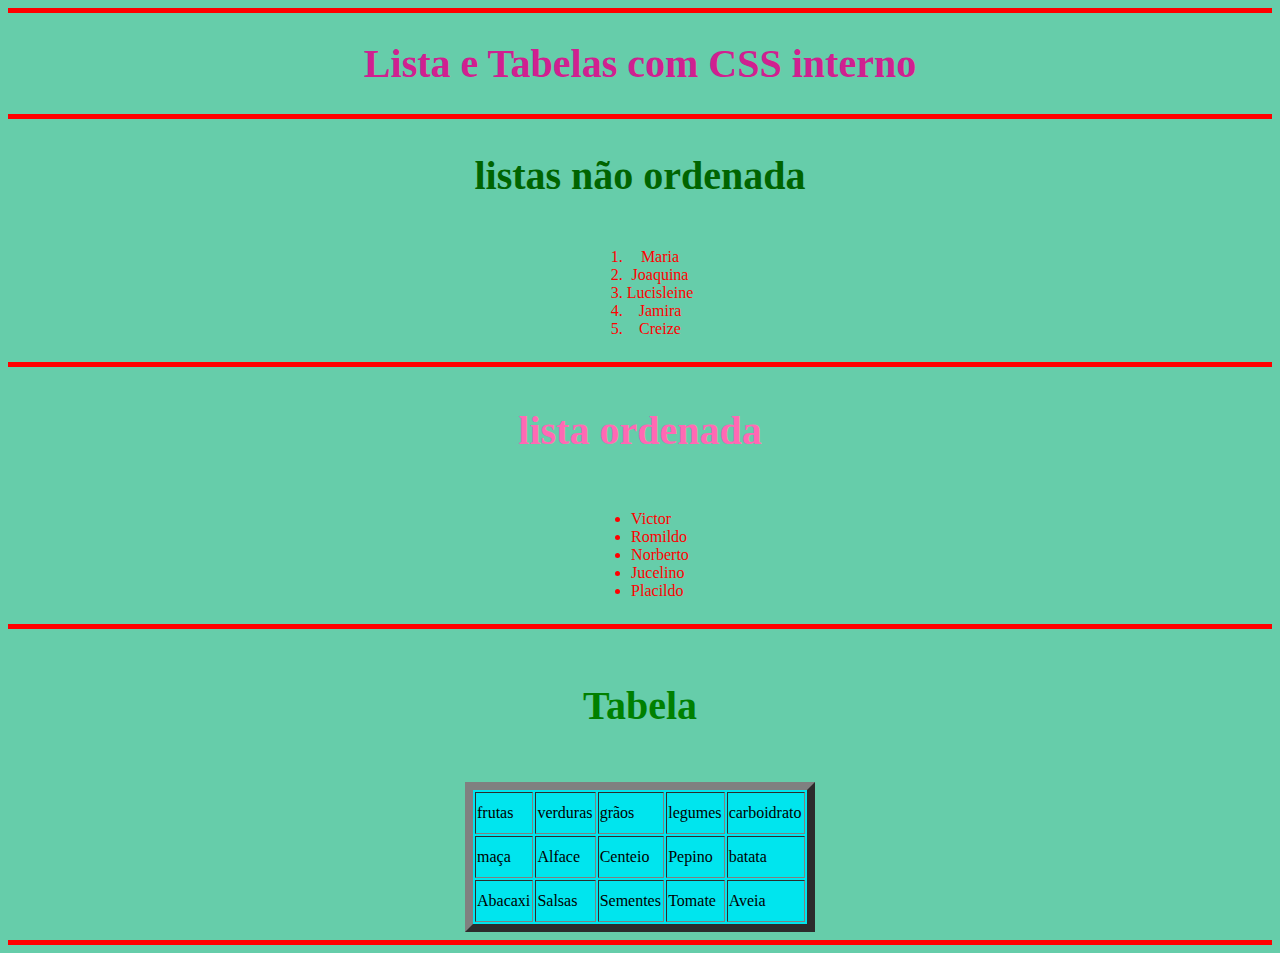
<file: tabela_lista.CSS_2L03/index.html>
<!DOCTYPE html>
<html lang="pt-br">
<head>
    <meta charset="UTF-8">
    <title> tabel </title>
    <style>

        h1{
            color: #D02090;
            font-size: 250%;
            text-align: center;
            font-family: 'Times New Roman', Times, serif;
        }

        h2{color: #006400;
            font-size: 250%;
            text-align: center;
            font-family: 'Times New Roman', Times, serif;
        }

        h3{
            color: #FF69B4;
            font-size: 250%;
            text-align: center;
            font-family: 'Times New Roman', Times, serif;
        }

        h4{
            color: green;
            font-size: 250%;
            text-align: center;
            font-family: 'Times New Roman', Times, serif;
        }
        li{
            color: red;
        }
        body{
            background-color: mediumaquamarine;
        }

        .tabela{
            display: flex;
            flex-direction: row;
            justify-content: center;
            align-items: center;

        }
        table{
            background-color:#00E5EE;
            width: 350px;
            height: 150px;
        }
        .ordenada{
            display: flex;
            justify-content: center;
            align-items: center;
        }

        .naoordenada{
            display: flex;
            justify-content: center;
            align-items: center;
        }

    </style>

</head>

<body>
    <div class="fundo">

    </div>

    <hr size="5" color="red">

    <h1 align="center">Lista e Tabelas com CSS interno</h1>

    <hr size="5" color="red">
    
    <h2 align="center"> listas não ordenada</h2>
    
    <div class="ordenada">

    <ol align="center">

        <li>Maria</li>
        <li>Joaquina</li>
        <li>Lucisleine</li>
        <li>Jamira</li>
        <li>Creize</li>

    </ol>

    </div>

    <hr size="5" color="red">

    <h3 align="center">lista ordenada</h3>

    <div class="naoordenada">

    <ul>

        <li>Victor</li>
        <li>Romildo</li>
        <li>Norberto</li>
        <li>Jucelino</li>
        <li>Placildo</li>

    </ul>

    </div>

    <hr size="5" color="red">

    <h4 align="center"> Tabela </h4>
    
    <div class="tabela">

        <table border="8">

    <tr>

        <td>frutas</td> 
        <td>verduras</td> 
        <td>grãos</td> 
        <td>legumes</td>
        <td>carboidrato</td> 
        
    </tr>

    <tr>

         <td>maça</td> 
         <td>Alface</td>
         <td>Centeio</td>
         <td>Pepino</td>
         <td>batata</td>

    </tr>

    <tr>

        <td>Abacaxi</td>
        <td>Salsas</td>
        <td>Sementes</td>
        <td>Tomate</td>
        <td>Aveia</td>

    </tr>

    </table>

    </div>

    <hr size="5" color="red">

</body>

</html>
</file>
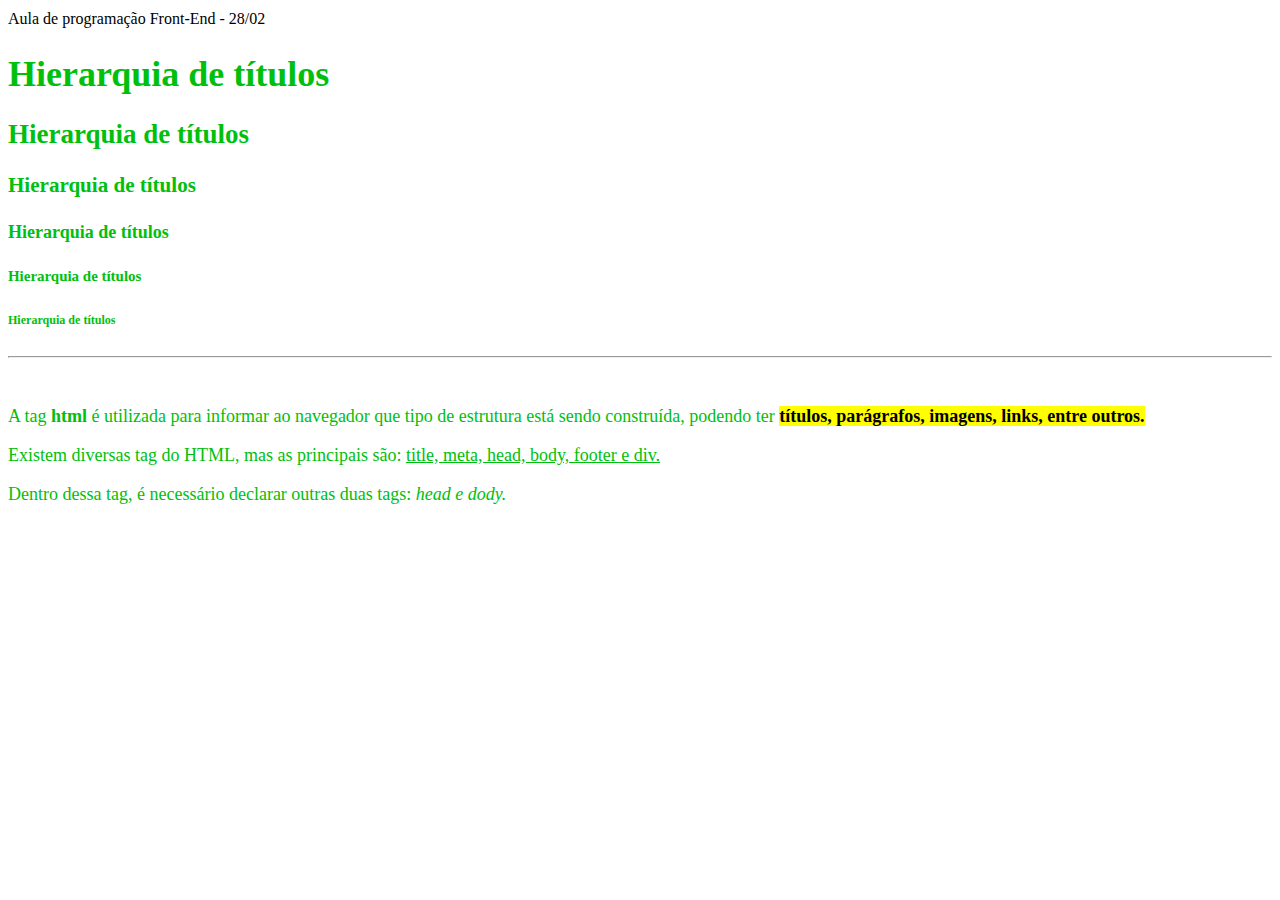
<file: aula1.html>
<!DOCTYPE html>
 <html>
     <head>
         <meta chaarset=``UTF-8``>
        <title>AULA1 - ESTRUTURA BÁSICA</title>
     </head>
     <body>
          Aula de programação Front-End - 28/02

         <font color=#ORCHID size=4>
         <h1> Hierarquia de títulos</h1>

         <font clor=#INDIGO size=4>
         <h2> Hierarquia de títulos</h2>
         
         <h3> Hierarquia de títulos</h3>
         <h4> Hierarquia de títulos</h4>
         <h5> Hierarquia de títulos</h5>
         <h6> Hierarquia de títulos</h6>


         <hr>
         <br>

        <p> A tag <strong> html </strong> é utilizada para informar ao navegador que tipo de estrutura está
         sendo construída, podendo ter <strong><mark> títulos, parágrafos, imagens, links, entre outros.</mark></strong></p>
        <p> Existem diversas tag do HTML, mas as principais são: <u> title, meta, head, body,
         footer e div.</u></p>
        <p> Dentro dessa tag, é necessário declarar outras duas tags: <em>head e dody.
        </em></p>

    </body>
</html>
</file>
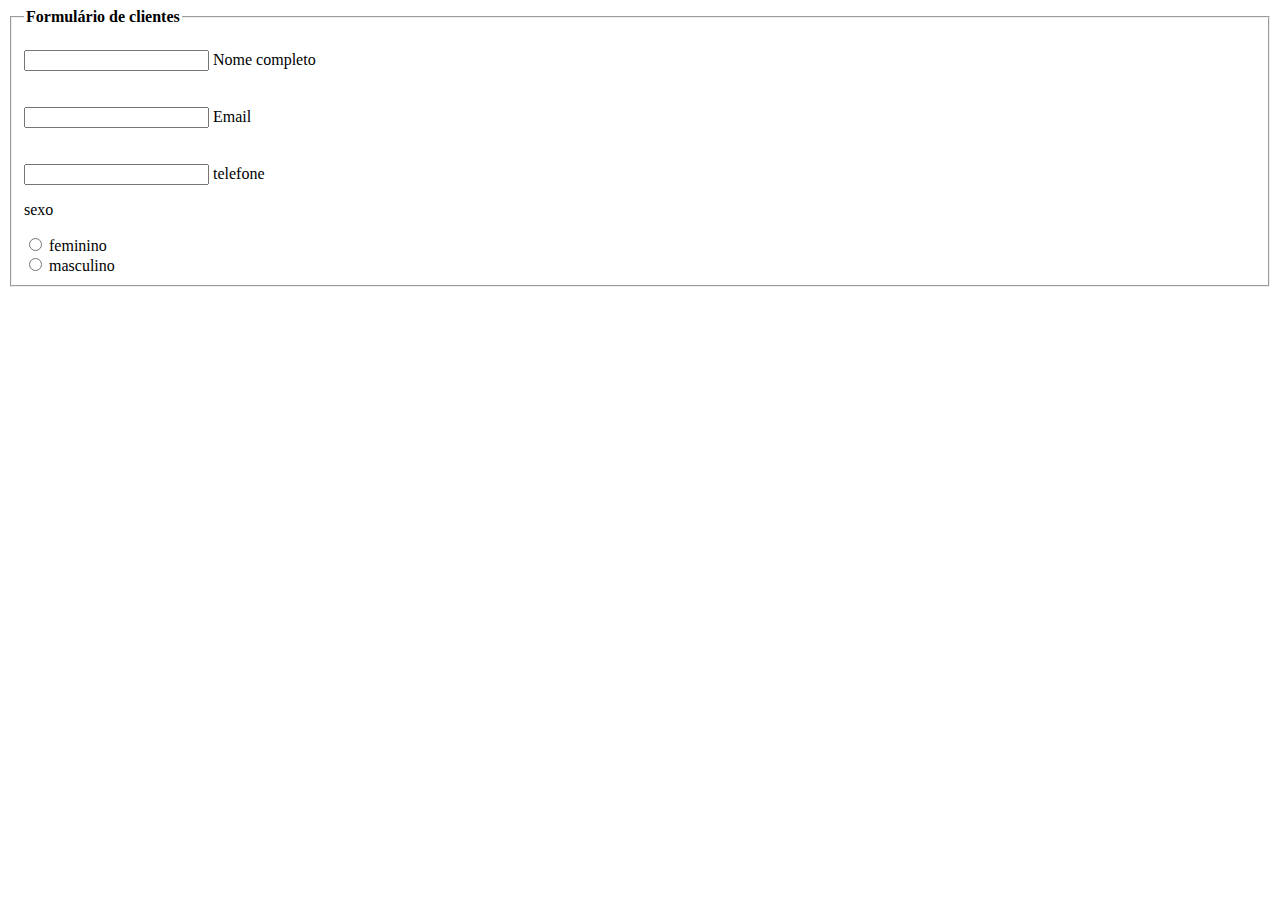
<file: formulario_25_04.html>
<!DOCTYPE html>
<html>
    <head>
        <title> css externo - formulario 25/04 </title>
    </head>
    <body>
    </body>
        <header>

        </header>

        <main>
            <section>
                <form>
                    <fieldset>
                        <legend><strong> Formulário de clientes </strong></legend>
                        <br>

                    <section>
                        <input type="text" name="name" id="name" class="inputUser" required>

                        <label for="name"  class="labelinput">Nome completo </label>

                    </section>

                        <br><br>

                     <section>
                        <input type="text" name="email" id="email" class="inputUser" required>

                        <label for="email"  class="labelinput">Email </label>

                    </section>

                    <br><br>

                     <section>
                        <input type="text" name="telefone" id="telefone" class="inputUser" required>

                        <label for="telefone"  class="labelinput">telefone</label>

                    </section>

                    <p>sexo</p>
                    <input type="radio" name="genero" id="feminino" value="feminino" required>
                    <label for="feminino">feminino</label>
                    <br>
                     <input type="radio" name="genero" id="masculino" value="masculino" required>
                    <label for="masculino">masculino</label>
                    <br>








                    </fieldset>
</file>
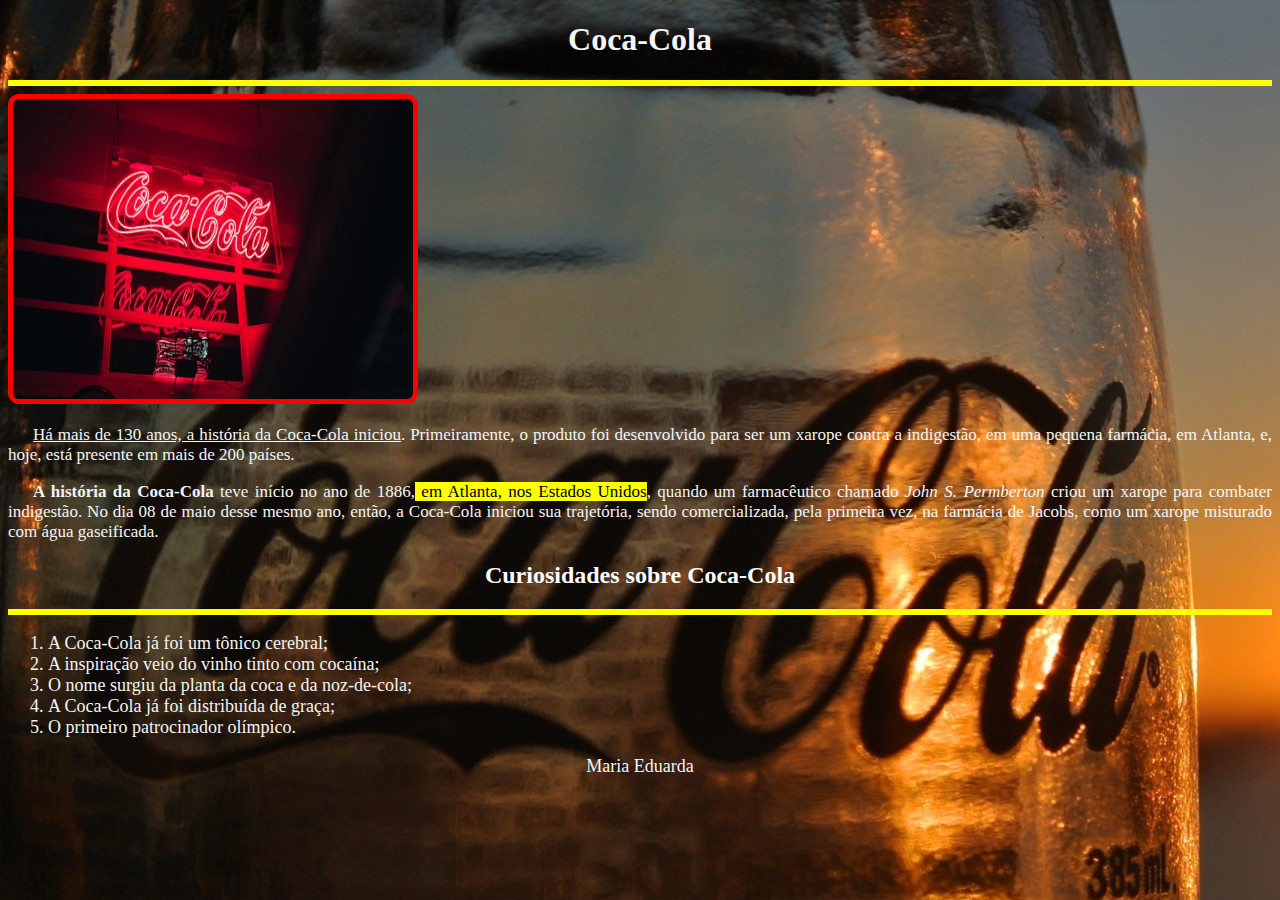
<file: atividade_avaliativa_03_04/Atividade_Avaliativa_03_04.html>
<!DOCTYPE html>
<html lang="pt=br">
    <head>
        <meta charset="UTF-8">
        <title> Atividade Avaliativa 03/04 </title>

        <style>
        Body{
            background-image: url("coca2.jpg");
        }
        h1{
            text-align: center;
            color:whitesmoke;
        }
         img{
            width: 400px;
            height: 300px;
            border: 5px solid red;
            border-radius: 11px;
        }
        p{
         text-indent: 25px;
         font-size: 17px;
         color:whitesmoke;
         text-align: justify;
        }
        h2{
            text-align: center;
            color:white;
        }
        ol{
            color: WhiteSmoke;
            font-size: 18px;
        }
        footer{
            text-align: center;
            color: whitesmoke;
            font-size: 18px;
        }
        </style>

    </head>

    <body>
        <h1> Coca-Cola </h1>

        <hr color="#FFFF00" size = 6px>

        <img src="coca.jpg">

        <p><u>Há mais de 130 anos, a história da Coca-Cola iniciou</u>. Primeiramente, o produto foi desenvolvido para ser um xarope contra a indigestão, em uma pequena farmácia, em Atlanta, e, hoje, está presente em mais de 200 países.</p>

        <p><strong>A história da Coca-Cola</strong> teve início no ano de 1886,<mark> em Atlanta, nos Estados Unidos</mark>, quando um farmacêutico chamado<em> John S. Permberton</em> criou um xarope para combater indigestão. No dia 08 de maio desse mesmo ano, então, a Coca-Cola iniciou sua trajetória, sendo comercializada, pela primeira vez, na farmácia de Jacobs, como um xarope misturado com água gaseificada.</p>

        <h2>Curiosidades sobre Coca-Cola</h2>

        <hr hr color="#FFFF00" size = 6px>

        
        <ol>
            <li>A Coca-Cola já foi um tônico cerebral;</li>
            <li>A inspiração veio do vinho tinto com cocaína;</li>
            <li>O nome surgiu da planta da coca e da noz-de-cola;</li>
            <li>A Coca-Cola já foi distribuída de graça;</li>
            <li>O primeiro patrocinador olímpico.</li>
        </ol>


        <footer> Maria Eduarda</footer>

    </body>

</html>
</file>
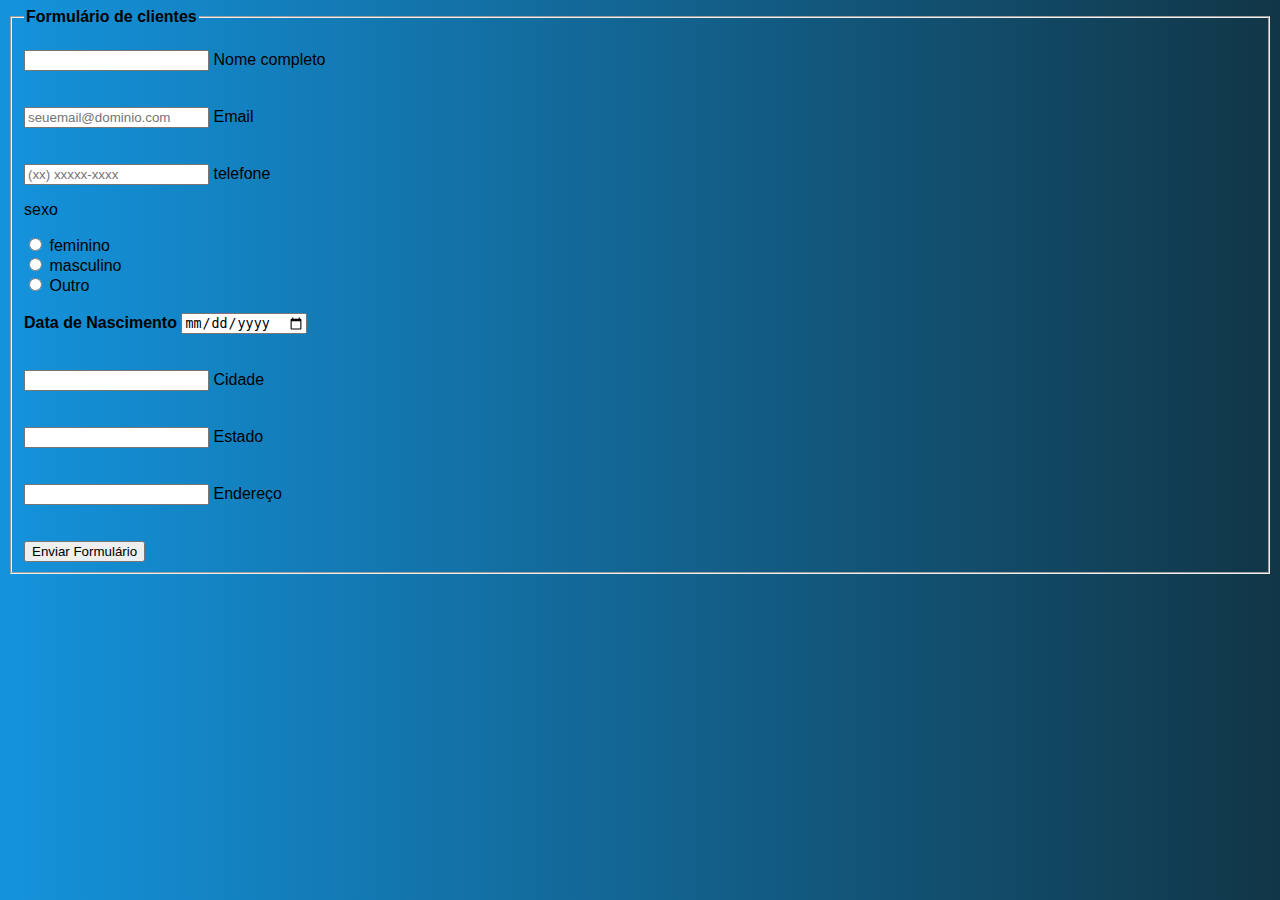
<file: formulario_08_05/formulario_08_05.html>
<!DOCTYPE html>
<html>
    <head>
        <title> css externo - formulario 25/04, 08/05 </title>
        <link rel="stylesheet" href="formulario.css">
    </head>
    <body>
    </body>
        <header>

        </header>

        <main>
            <section class="=box">
                <form>
                    <fieldset>
                        <legend><strong> Formulário de clientes </strong></legend>
                        <br>

                    <section class="=inputbox">
                        <input type="text" name="name" id="name" class="inputUser" required>
                        <label for="name"  class="labelinput">Nome completo </label>

                    </section>

                        <br><br>

                     <section class="=inputbox">
                        <input type="text" name="email" id="email" class="inputUser" required placeholder="seuemail@dominio.com">
                        <label for="email"  class="labelinput">Email </label>

                    </section>

                    <br><br>

                     <section class="=inputbox">
                        <input type="text" name="telefone" id="telefone" class="inputUser" required placeholder="(xx) xxxxx-xxxx">
                        <label for="telefone"  class="labelinput">telefone</label>

                    </section>

                    <p>sexo</p>

                    <input type="radio" name="genero" id="feminino" value="feminino" required>
                    <label for="feminino">feminino</label>

                    <br>

                     <input type="radio" name="genero" id="masculino" value="masculino" required>
                    <label for="masculino">masculino</label>

                    <br>

                    <input type="radio" name="genero" id="outro" value="outro" required>
                    <label for="outro">Outro</label>

                    <br><br>

                    <label for="data_nascimento"><strong>Data de Nascimento</strong></label>
                    <input type="date" name="data_nascimento" id="data_nascimento" required>

                    <br><br><br>

                    <section class="=inputbox">
                     <input type="text" name="cidade" id="cidade" class="inputUser" required>
                     <label for="cidade" class="labelinput">Cidade</label>

                    </section>

                    <br><br>

                    <section class="=inputbox">
                    <input type="text" name="estado" id="estado" class="inputUser" required>
                    <label for="estado" class="labelinput">Estado</label>

                    </section>

                    <br><br>

                    <section class="=inputbox">
                    <input type="text" name="endereco" id="endereco" class="inputUser" required>
                    <label for="endereco" class="labelinput">Endereço</label>
                    </section>

                    <br><br>

                    <input type="submit" value="Enviar Formulário" id="enviar">

                    </fieldset>

                    </form>
            </section>
        </main>
</file>
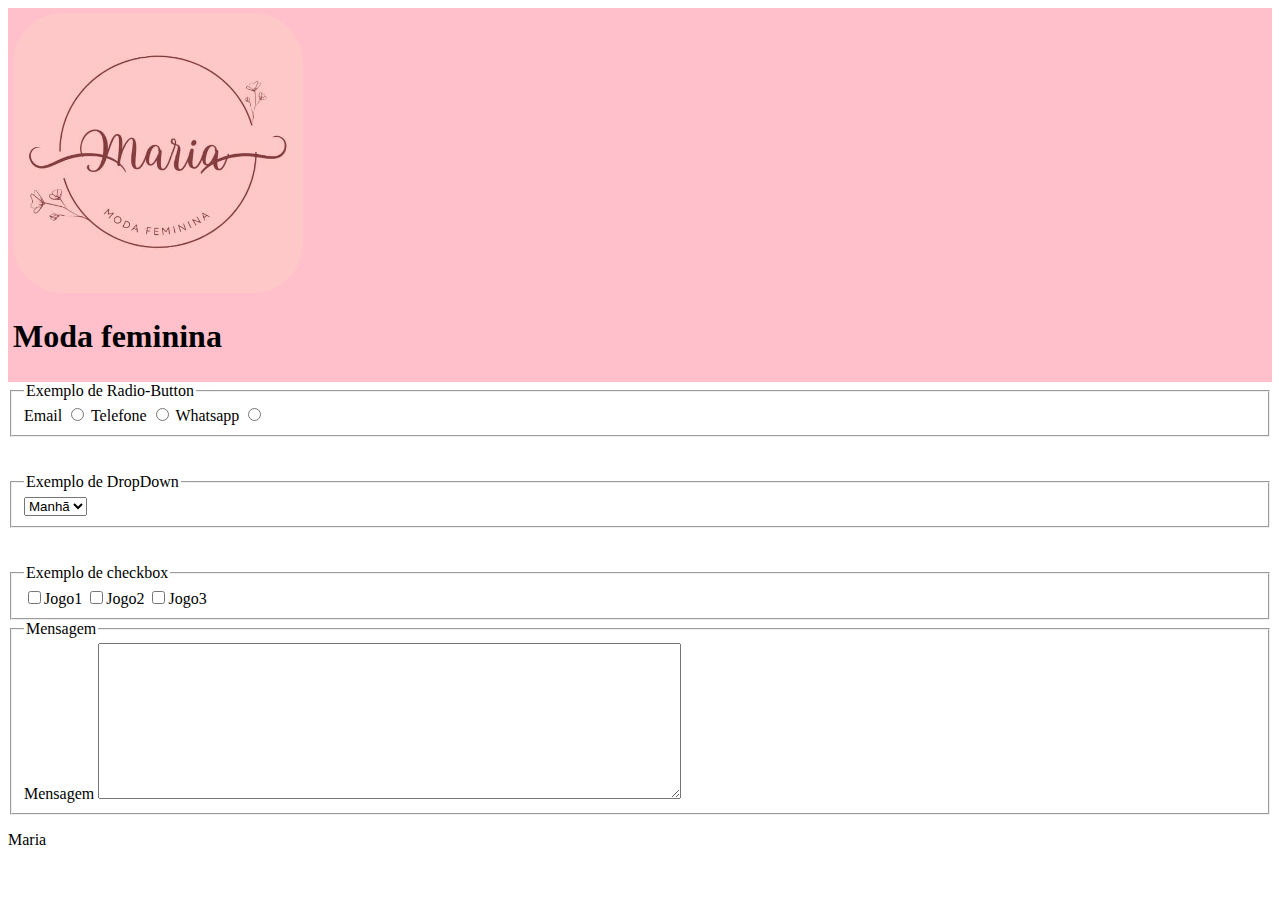
<file: formulario_29_05/contato.html>
<!DOCTYPE html>
<html lang="pt=br">
    <head>
        <meta charset="UTF-8">
        <title> CSS esxterno - Formulário 25-04 </title>

        <link real="stylesheet" href="reset.css">
        <link rel="stylesheet" href="contato.css">
    </head>
    <body>
   
        <header>
            <img id="logo" src="logp1.png">
            <h1 class="titulo-pricipal">Moda feminina</h1>
        </header>

        <main>
            <fieldset>
                <legend>Exemplo de Radio-Button</legend>
                <section>
                    <label for="radio-email">Email</label>
                    <input type="radio" name="contato" value="email" id="radio-email">

                    <label for="radio-telefone">Telefone</label>
                    <input type="radio" name="contato" value="telefone" id="radio-telefone">
                   
                    <label for="radio-whatsapp">Whatsapp</label>
                    <input type="radio" name="contato" value="whatsapp" id="radio-whatsapp">
                </section>
            </fieldset>

            <br><br>

            <fieldset>
                <legend>Exemplo de DropDown</legend>
                <section>
                    <select>
                        <option>Manhã</option> <!--dropdown - seleções selecionáveis-->
                        <option>Tarde</option>
                        <option>Noite</option>
                    </select>
                </section>
            </fieldset>

            <br><br>
            <fieldset>
                <legend>Exemplo de checkbox</legend>
                <label class="checkbox"></label>
                <input type="checkbox">Jogo1</input>
                <input type="checkbox">Jogo2</input>
                <input type="checkbox">Jogo3</input>
            </fieldset>

            <fieldset>
            <legend>Mensagem</legend>
            <label for="mensagem">Mensagem</label>
            <textarea cols="70" rows="10" id="mensagem" required></textarea>
            </fieldset>

        </main>

        <footer>
            <p>Maria</p>

        </footer>
    </body>
</html>
</file>
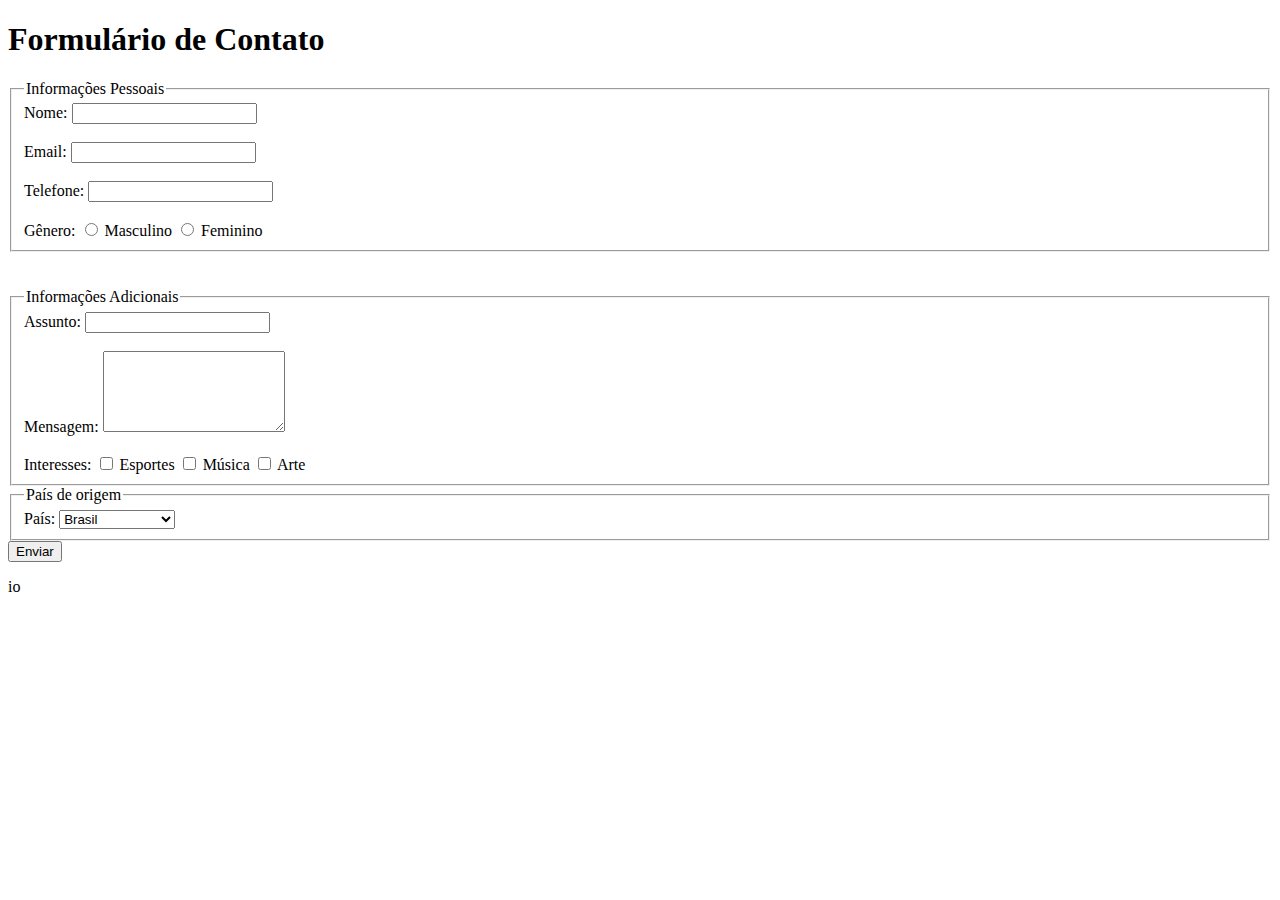
<file: formulario_29_05/formulario_08_05.html>
<!DOCTYPE html>
<html lang="pt=br">
    <head>
        <meta charset="UTF-8">
        <title>Exemplo de Formulário</title>
    </head>

    <body>
        <header>
            <h1>Formulário de Contato</h1>
        </header>
        <main>
    <form>
        <fieldset>
            <legend>Informações Pessoais</legend>
            <label for="name">Nome:</label>
            <input type="text" id="name" name="name" required>

            <br><br>

            <section class="inputBox">
            <label for="email">Email:</label>
            <input type="email" id="email" name="email" required>
            
            <br><br>

            <section class="inputBox">
            <label for="phone">Telefone:</label>
            <input type="text" id="phone" name="phone" required>

            <br><br>
            
            <label for="gender">Gênero:</label>
            <input type="radio" id="gender-male" name="gender" value="male">
            <label for="gender-male">Masculino</label>
            <input type="radio" id="gender-female" name="gender" value="female">
            <label for="gender-female">Feminino</label>
        </fieldset>

            <br><br>
            
        <fieldset>
            <legend>Informações Adicionais</legend>
            <label for="subject">Assunto:</label>
            <input type="text" id="subject" name="subject" required>
            
            <br><br>
            
        <label for="message">Mensagem:</label>
        <textarea id="message" name="message" rows="5" required></textarea>
            
            <br><br>
            
        <label for="interests">Interesses:</label>
        <input type="checkbox" id="interests-sports" name="interests" value="sports">
        <label for="interests-sports">Esportes</label>
        <input type="checkbox" id="interests-music" name="interests" value="music">
        <label for="interests-music">Música</label>
        <input type="checkbox" id="interests-art" name="interests" value="art">
        <label for="interests-art">Arte</label>
    </fieldset>

    <fieldset>
        <legend>País de origem</legend>
        <label for="country">País:</label>
        <select id="country" name="country">
            <option value="brasil">Brasil</option>
            <option value="eua">Estados Unidos</option>
            <option value="canada">Canadá</option>
            <option value="uk">Reino Unido</option>
        </select>
    </fieldset>

    <input type="submit" value="Enviar">
</form>
        </main>
        <footer>
            <p>io</p>
        </footer>
</file>
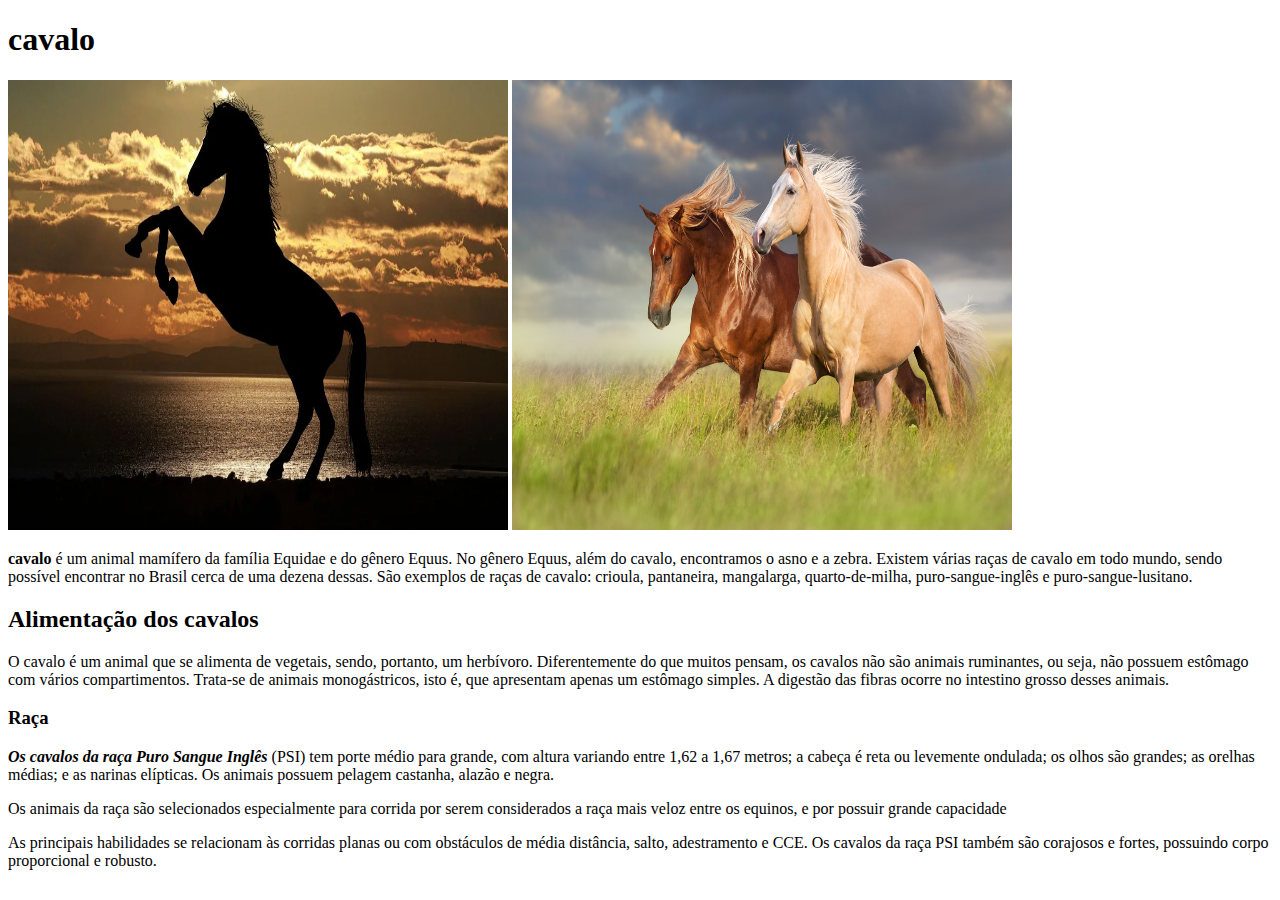
<file: pratica_imagem_27-03/pratica_imagem_27_03.html>
<!DOCTYPE html>

<html lang="pt-br">

<head>
    <meta charset="UTF-8">

    <title> Pratica Imagem 27/03 </title>
    <style>
        img{
            width: 500px;
            height: 450px;
        }

    </style>

</head>

<body>

 <h1> cavalo </h1>

 <img src="cavalo.jpg">

 <img src="cavalo3.jpg">

    <p><strong> cavalo </strong> é um animal mamífero da família Equidae e do gênero Equus. No gênero Equus, além do cavalo, encontramos o asno e a zebra. Existem várias raças de cavalo em todo mundo, sendo possível encontrar no Brasil cerca de uma dezena dessas. São exemplos de raças de cavalo: crioula, pantaneira, mangalarga, quarto-de-milha, puro-sangue-inglês e puro-sangue-lusitano.</p>

    <h2> Alimentação dos cavalos </h2>

    <p>O cavalo é um animal que se alimenta de vegetais, sendo, portanto, um herbívoro. Diferentemente do que muitos pensam, os cavalos não são animais ruminantes, ou seja, não possuem estômago com vários compartimentos. Trata-se de animais monogástricos, isto é, que apresentam apenas um estômago simples. A digestão das fibras ocorre no intestino grosso desses animais.</p>
    <h3> Raça </h3>

        <p><em><strong> Os cavalos da raça Puro Sangue Inglês</strong></em> (PSI) tem porte médio para grande, com altura variando entre 1,62 a 1,67 metros; a cabeça é reta ou levemente ondulada; os olhos são grandes; as orelhas médias; e as narinas elípticas. Os animais possuem pelagem castanha, alazão e negra.</p>

        <p> Os animais da raça são selecionados especialmente para corrida por serem considerados a raça mais veloz entre os equinos, e por possuir grande capacidade</p>
        <p>As principais habilidades se relacionam às corridas planas ou com obstáculos de média distância, salto, adestramento e CCE.

            Os cavalos da raça PSI também são corajosos e fortes, possuindo corpo proporcional e robusto. </p>


</body>

</html>
</file>
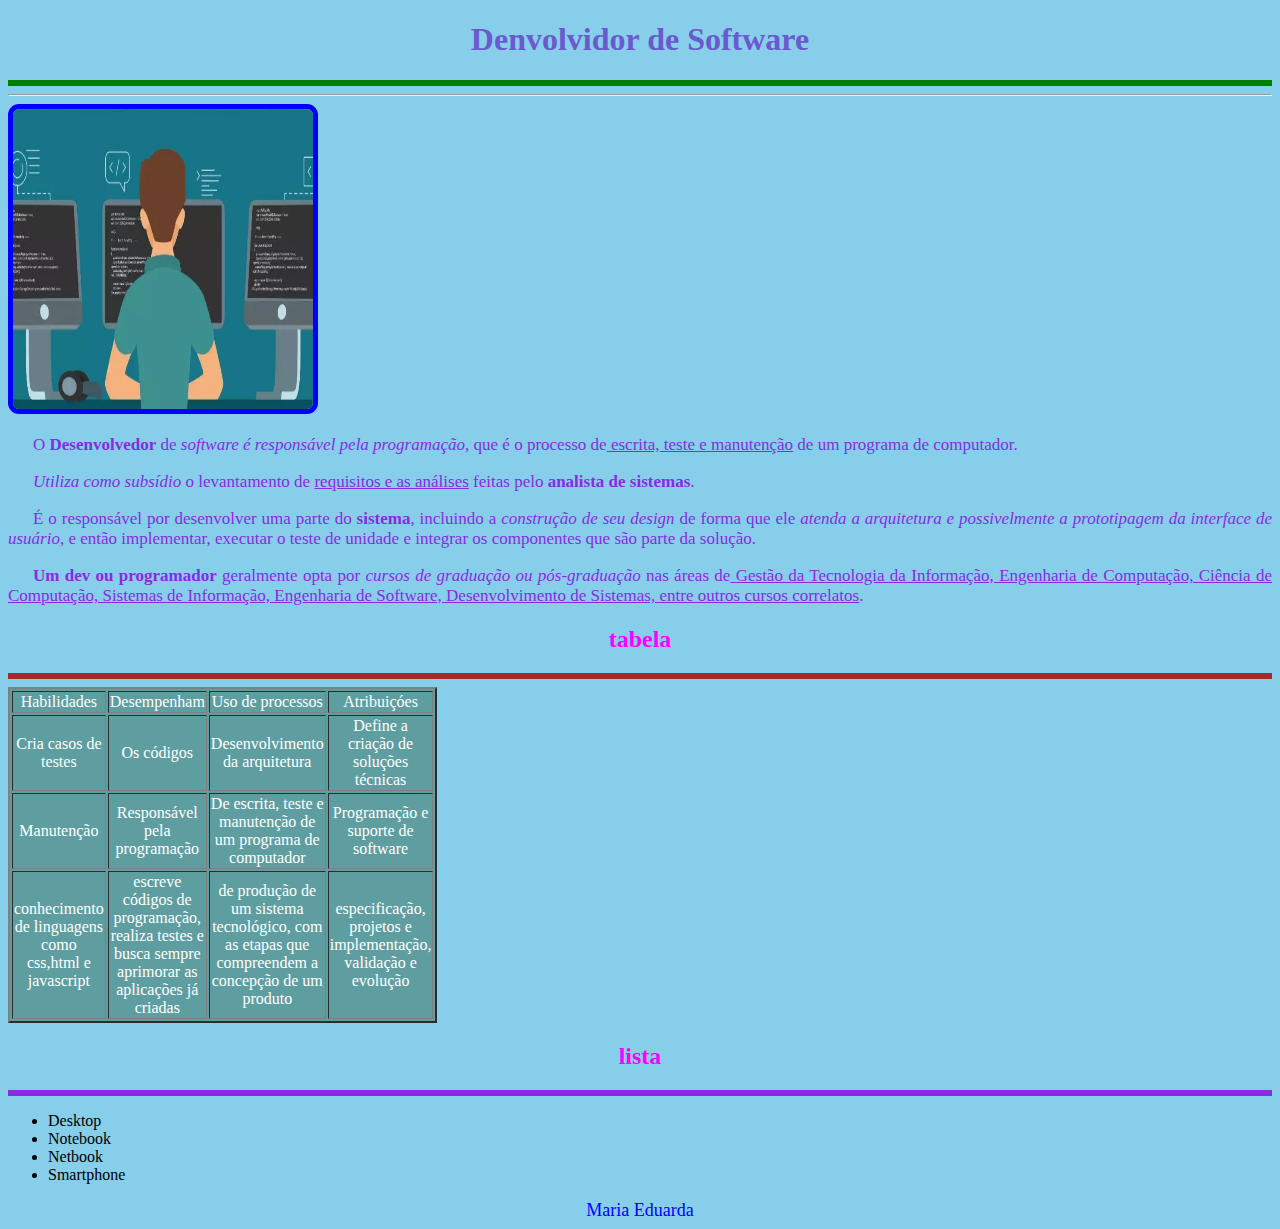
<file: prova_pratica_11-04/prova_pratica_11-04.html>
<!DOCTYPE html>
<html lang="pt=br">
    <head>
        <meta charset="UTF-8">
        <title> Prova Pratica 11/04 </title>
        <style>

        Body{
            background-color: skyblue;
        }


         table{
            text-align: center;
            background-color:cadetBlue;
            width: 350px;
            height: 150px;
        }
        
        td{
            color:white;
        }
        
        h1{
            text-align: center;
            color: slateBlue;
        }

        p{
         text-indent: 25px;
         font-size: 17px;
         color:blueviolet;
         text-align: justify;
        } 
        
        h2{
            text-align: center;
            color: Fuchsia;
        }
        
        footer{
            text-align:center;
            color:blue;
            font-size: 18px;
        }

        img{
            width: 300px;
            height: 300px;
            border: 5px solid blue;
            border-radius: 11px;
        }
        
        ul{
            color: black;
        }
        
        </style>

    </head>

    <body>

        <h1> Denvolvidor de Software </h1>

         <hr color="green" size="6">

        <hr>

        <img src="desenvolvedor.jpg">

                <p> O <strong>Desenvolvedor</strong> de<em> software é responsável pela programação</em>, que é o processo de<u> escrita, teste e manutenção</u> de um programa de computador.  </p>
                <p><em> Utiliza como subsídio</em> o levantamento de <u>requisitos e as análises</u> feitas pelo<strong> analista de sistemas</strong>.</p>
                <p>É o responsável por desenvolver uma parte do <strong>sistema</strong>, incluindo a<em> construção de seu design</em> de forma que ele<em> atenda a arquitetura e possivelmente a prototipagem da interface de usuário</em>, e então implementar, executar o teste de unidade e integrar os componentes que são parte da solução.</p>
                <p><strong> Um dev ou programador</strong> geralmente opta por<em> cursos de graduação ou pós-graduação</em> nas áreas de<u> Gestão da Tecnologia da Informação, Engenharia de Computação, Ciência de Computação, Sistemas de Informação, Engenharia de Software, Desenvolvimento de Sistemas, entre outros cursos correlatos</u>.</p>

         <h2>tabela</h2>

         <hr color="Brown" size="6">

         <table border="2">

         <tr>
                <td> Habilidades </td>
                <td> Desempenham </td>
                <td> Uso de processos </td>
                <td> Atribuiçóes </td>
            </tr>
            
            <tr>
                <td> Cria casos de testes </td>
                <td> Os códigos </td>
                <td> Desenvolvimento da arquitetura</td>
                <td> Define a criação de soluções técnicas</td>
            </tr>
            
            <tr>
                <td> Manutenção </td>
                <td> Responsável pela programação </td>
                <td> De escrita, teste e manutenção de um programa de computador </td>
                <td> Programação e suporte de software </td>
                
                </tr>
               <tr>
                <td> conhecimento de linguagens como css,html e javascript</td>
                <td>escreve códigos de programação, realiza testes e busca sempre aprimorar as aplicações já criadas</td>
                <td>de produção de um sistema tecnológico, com as etapas que compreendem a concepção de um produto</td>
                <td> especificação, projetos e implementação, validação e evolução</td>

               </tr> 
            </table>

            <h2>lista </h2>
                
                  <hr color="blueviolet" size="6">

                <ul>
                    <li> Desktop</li>
                    <li> Notebook</li>
                    <li> Netbook</li>
                    <li> Smartphone</li>
                </ul>

                <footer> Maria Eduarda </footer>
                
    </body>
</html>
</file>
<file: formulario_08_05/formulario.css>
body{
    background-image: linear-gradient(to right, rgb(20,147,220), rgb(17,54,71));
    font-family: Arial, Helvetica, sans-serif;
}
</file>
<file: formulario_29_05/contato.css>
header{
 background-color: pink;
 padding: 5px;

}

#logo{
    border-radius: 50px;
    height: 280px;
    width: 290px;
} 

@font-face {
    font-family:'caveat';
    src: url('Caveat-VariableFont_wght.ttf') format('truetype');
}

.titulo-principal{
    position: absolute;
    top: 13%;
    left: 30%;
    transform: translate(-49%, -80%);
    font-size: 50px;
    font-family: 'caveat';
}
form{
    margin: 30px 0;
}
form label, form p{
    display: block;
    font-size: 20px;
    margin: 0 0 10px;
    font-family: arial;
}
.input-padrao{
    display: block;
    margin: 0 0 20px;
    padding: 10px 25px;
    width: 50px;
}
</file>
